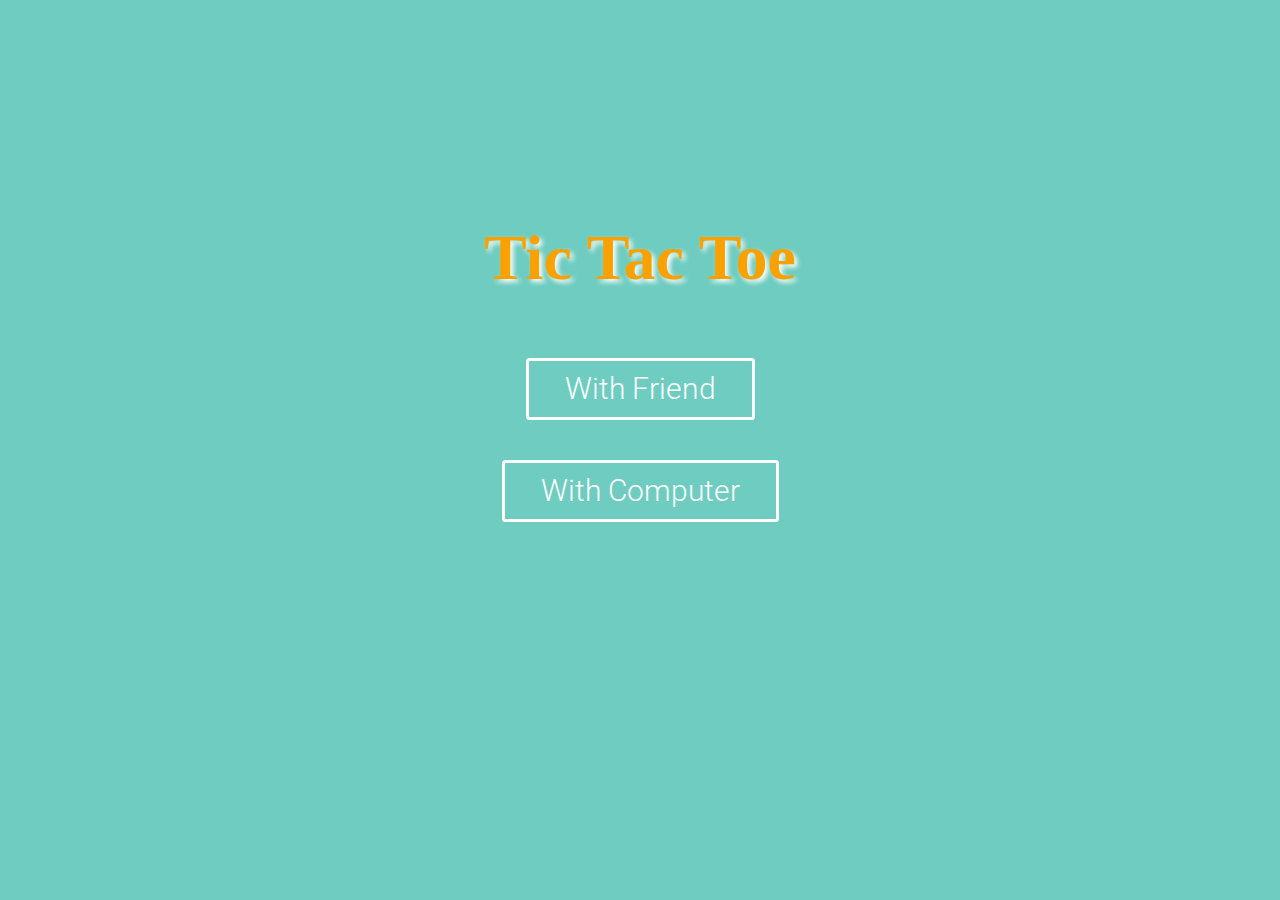
<file: index.html>
<!DOCTYPE html>
<html lang="en">

<head>
    <meta charset="UTF-8">
    <meta name="viewport" content="width=device-width, initial-scale=1.0">
    <title>Tic Tac Toe</title>
    <link rel="stylesheet" href="https://cdnjs.cloudflare.com/ajax/libs/animate.css/4.0.0/animate.min.css" />
    <link rel="stylesheet" href="index.css">
</head>

<body class="main">

    <h1 class='animate__animated animate__rubberBand'>Tic Tac Toe</h1>
    <a class="main-link" href="index-friend.html">With Friend</a>
    <a class="main-link" href="index-computer.html">With Computer</a>


</html>
</file>
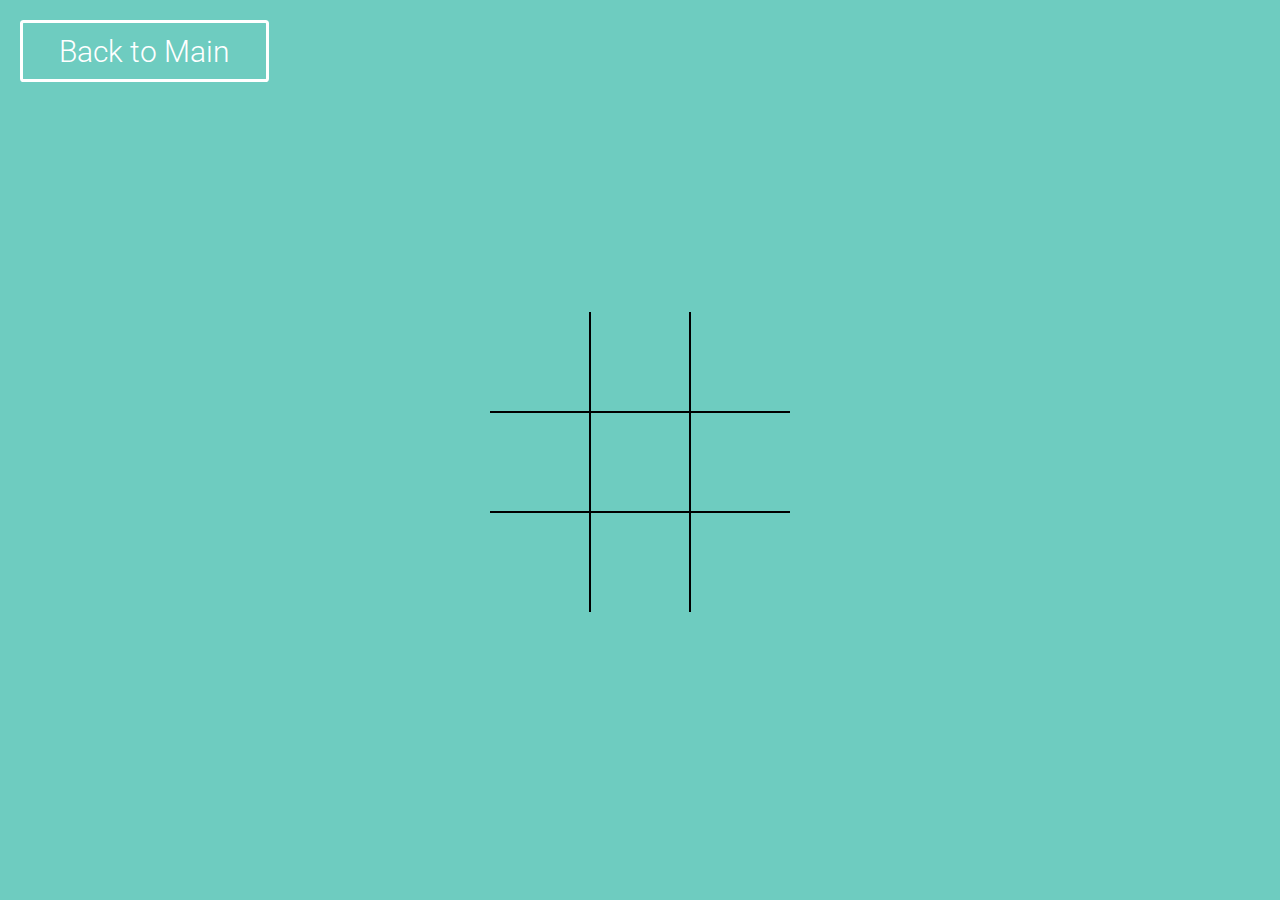
<file: index-computer.html>
<!DOCTYPE html>
<html lang="en">

<head>
    <meta charset="UTF-8">
    <meta name="viewport" content="width=device-width, initial-scale=1.0">
    <title>Tic Tac Toe-with computer</title>
    <link href="index.css" rel='stylesheet' />
    <script src="script-computer.js" defer></script>
</head>

<body>
    <a class="main-link" href="index.html">Back to Main</a>
    <div class="board">
        <div class="cell" data-cell></div>
        <div class="cell" data-cell></div>
        <div class="cell" data-cell></div>
        <div class="cell" data-cell></div>
        <div class="cell" data-cell></div>
        <div class="cell" data-cell></div>
        <div class="cell" data-cell></div>
        <div class="cell" data-cell></div>
        <div class="cell" data-cell></div>
    </div>
    <div class="winning-message">
        <div data-winning-message-text></div>
        <button id="restartButton">Restart</button>
    </div>
</body>

</html>
</file>
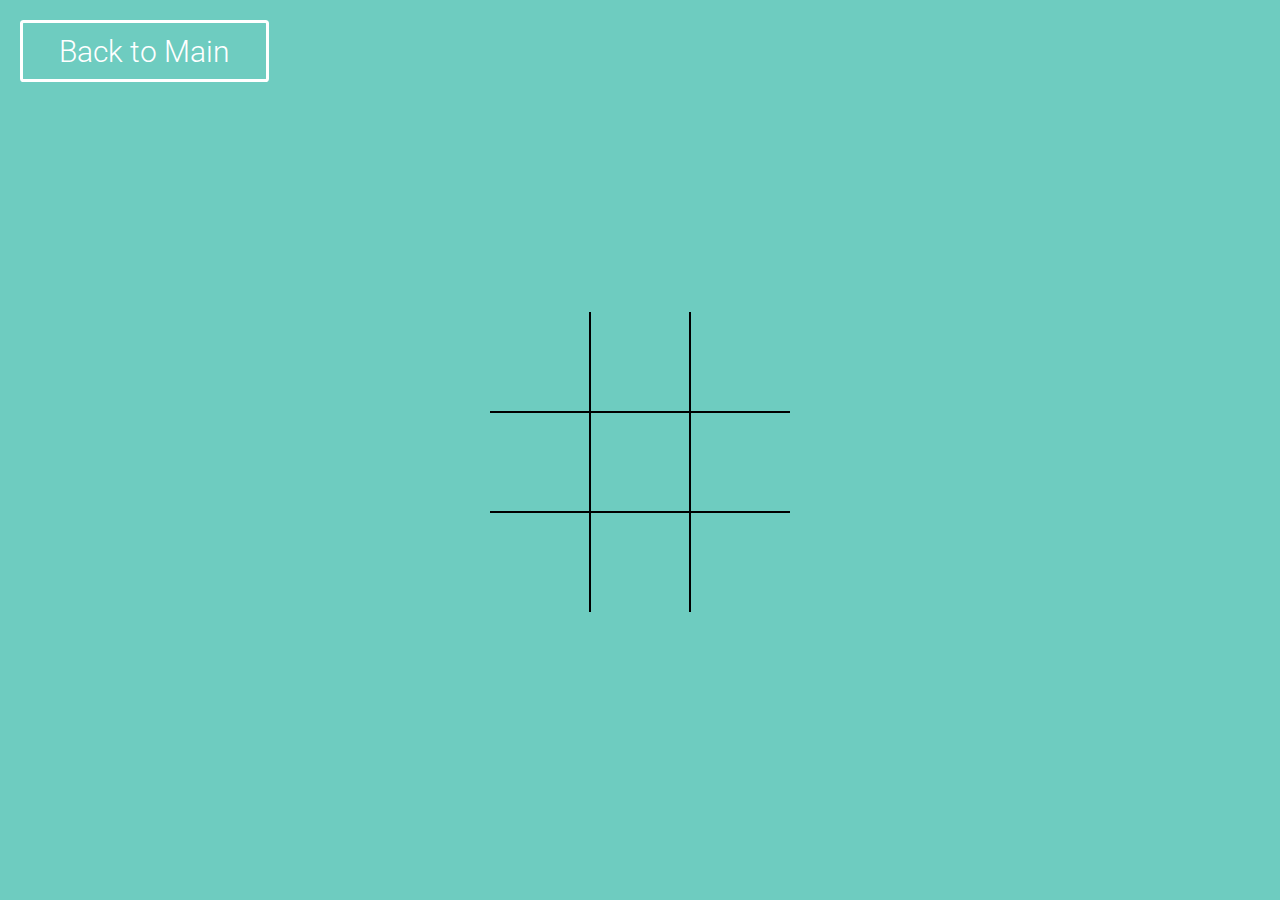
<file: index-friend.html>
<!DOCTYPE html>
<html lang="en">

<head>
    <meta charset="UTF-8">
    <meta name="viewport" content="width=device-width, initial-scale=1.0">
    <title>Tic Tac Toe-with friend</title>
    <link href="index.css" rel='stylesheet' />
    <script src="script-friend.js" defer></script>
</head>

<body>
    <a class="main-link" href="index.html">Back to Main</a>
    <div class="board">
        <div class="cell" data-cell></div>
        <div class="cell" data-cell></div>
        <div class="cell" data-cell></div>
        <div class="cell" data-cell></div>
        <div class="cell" data-cell></div>
        <div class="cell" data-cell></div>
        <div class="cell" data-cell></div>
        <div class="cell" data-cell></div>
        <div class="cell" data-cell></div>
    </div>
    <div class="winning-message">
        <div data-winning-message-text></div>
        <button id="restartButton">Restart</button>
    </div>
</body>

</html>
</file>
<file: index.css>
@import url('https://fonts.googleapis.com/css2?family=Roboto&display=swap');

*,*:after,*:before{
    box-sizing: border-box;
}
:root{
--cell-size:100px;
--mark-size:calc(var(--cell-size)*0.9);
}
body{
    margin:0;
    padding:0;
    background-color: rgb(110, 204, 192);
}
.main{
    display: flex;
    justify-content: center;
    align-items: center;
    flex-direction: column;
    width:100vw;
    height:80vh;
    background-color: rgb(110, 204, 192);

}
.main h1{
    font-size: 64px;
    color:rgb(248, 161, 0);
    text-shadow: 3px 3px 5px #fff;
}
.main h1:hover{
    cursor: default;
}

.main-link{
    display:inline-block;
    padding:0.35em 1.2em;
    border:0.1em solid #FFFFFF;
    margin:0 0.3em 0.3em 0;
    border-radius:0.12em;
    box-sizing: border-box;
    text-decoration:none;
    font-family:'Roboto',sans-serif;
    font-weight:300;
    color:#FFFFFF;
    font-size: 30px;
    text-align:center;
    transition: all 0.2s;
    margin:20px;
    }
.main-link:hover{
    color:#000000;
    background-color:#FFFFFF;
    }
.board{
    width:100vw;
    height:80vh;
    display: grid;
    justify-content: center;
    align-content: center;
    justify-items: center;
    align-items: center;
    grid-template-columns: repeat(3,auto);
}
.cell{
    width:var(--cell-size);
    height:var(--cell-size);
    position: relative;
    border: 1px solid black;
    background-color: rgb(110, 204, 192);
    display: flex;
    justify-content: center;
    align-items: center;
    cursor: pointer;
}
.cell.x,.cell.circle:hover{
    cursor:not-allowed;
}
.cell:first-child,.cell:nth-child(2),.cell:nth-child(3){
    border-top:none;
}
.cell:nth-child(3n+1){
    border-left:none;
}
.cell:nth-child(3n+3){
    border-right:none;
}
.cell:last-child,.cell:nth-child(7),.cell:nth-child(8){
    border-bottom: none;
}
.cell.x::before,
.cell.x::after,
.board.x .cell:not(.circle):not(.x):hover::before,
.board.x .cell:not(.circle):not(.x):hover::after{
    content: "";
    position: absolute;
    width:calc(var(--mark-size)*.15);
    height: var(--mark-size);
    background-color: black;
}
.board.x .cell:not(.circle):not(.x):hover::before,
.board.x .cell:not(.circle):not(.x):hover::after{
    background-color: rgba(255, 255, 255, 0.8);
}
.cell.x:before,.board.x .cell:not(.circle):not(.x):hover::before{
    transform: rotate(45deg);
}
.cell.x:after,.board.x .cell:not(.circle):not(.x):hover::after{
    transform: rotate(-45deg);
}
.cell.circle::before,.cell.circle::after,
.board.circle .cell:not(.circle):not(.x):hover::before,
.board.circle .cell:not(.circle):not(.x):hover::after{
    content: "";
    position: absolute;
    border-radius: 50%;
    background-color: black;
}
.board.circle .cell:not(.circle):not(.x):hover::before,
.board.circle .cell:not(.circle):not(.x):hover::after{
    background-color: rgba(255, 255, 255, 0.8);
}
.cell.circle::before,.board.circle .cell:not(.circle):not(.x):hover::before{
    width:calc(var(--mark-size));
    height: calc(var(--mark-size));
}
.cell.circle::after,.board.circle .cell:not(.circle):not(.x):hover::after{
    width:calc(var(--mark-size)*0.7);
    height:calc(var(--mark-size)*0.7);
    background-color: rgb(110, 204, 192);
}
.winning-message{
    display: none;
    position: fixed;  
    top:0;
    left:0;
    right:0;
    bottom: 0;
    background-color:rgba(0,0,0,0.8);
    justify-content: center;
    align-items: center;
    color:#fff;
    font-size:5rem;
    flex-direction: column;
}
#restartButton{
    
    font-size: 3rem;
    padding:.25em .5em;
    background-color: #fff;
    border: 1px solid black;
    cursor: pointer;
    outline: none;
}
#restartButton:hover{
    background-color: #000;
    color:white;
    border: 1px solid white;
}
.show{
    display: flex;
}
</file>
